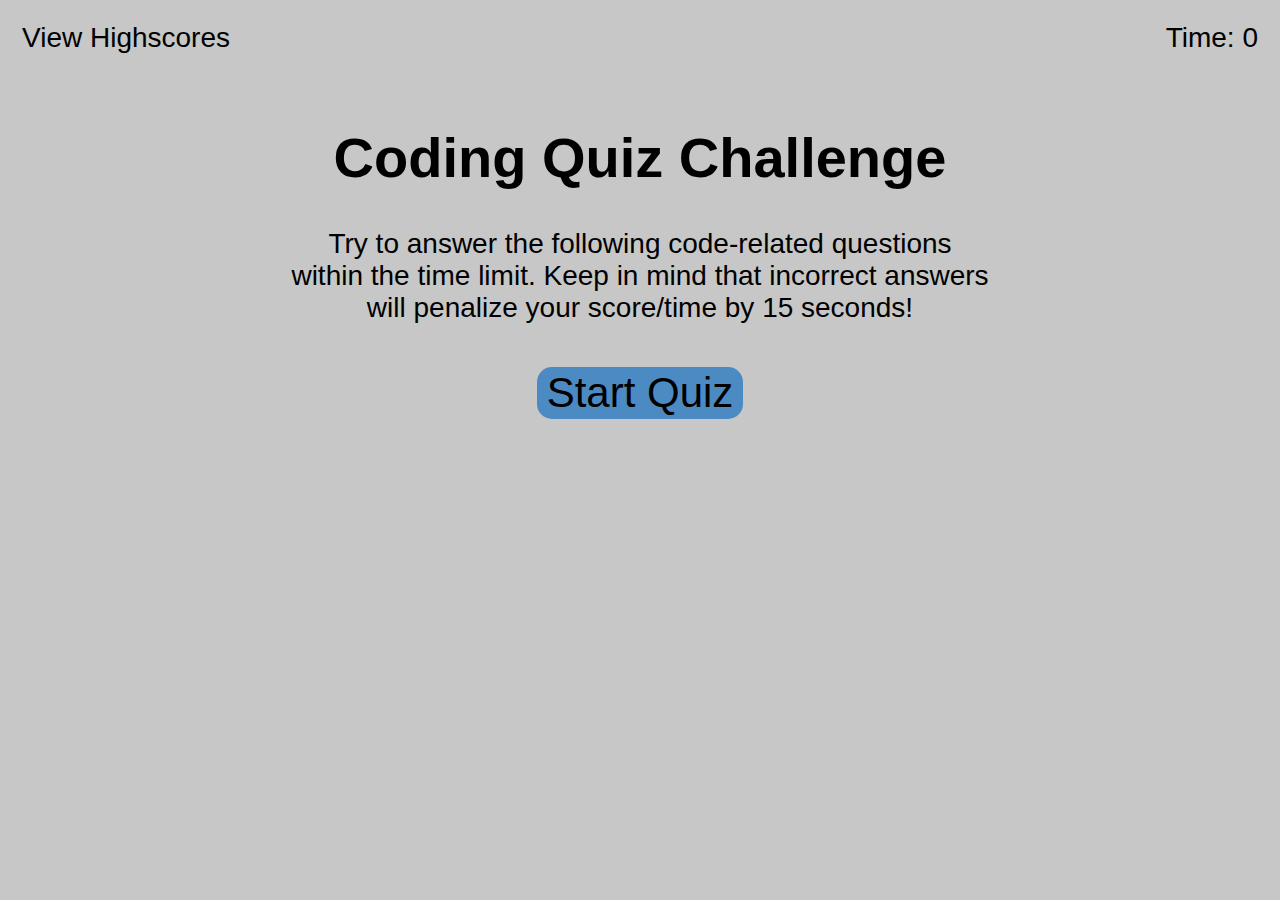
<file: index.html>
<!DOCTYPE html>
<html lang="en">
<head>
  <meta charset="UTF-8">
  <meta name="viewport" content="width=device-width, initial-scale=1.0">
  <meta http-equiv="X-UA-Compatible" content="IE=edge">
  <title>Coding Quiz</title>
  <link rel="stylesheet" href="./assets/css/styles.css">
</head>
<body>
  <div class="scores"><a href="highscores.html">View Highscores</a></div>
  <div class="timer">Time: <span id="time">0</span></div>
  <div class="wrapper">
    <div id="start-screen" class="start">
      <h1>Coding Quiz Challenge</h1>
      <p>
        Try to answer the following code-related questions within the time
        limit. Keep in mind that incorrect answers will penalize your
        score/time by 15 seconds!
      </p>
      <button id="start">Start Quiz</button>
    </div>
    <div id="questions" class="hide">
      <h2 id="question-title"></h2>
      <div id="choices" class="choices"></div>
    </div>
    <div id="end-screen" class="hide">
      <h2>How did you do?</h2>
      <p>Your final score is <span id="final-score"></span>.</p>
      <p>
        Enter initials: <input type="text" id="initials" maxlength="3">
        <button id="submit">Submit</button>
      </p>
    </div>
    <div id="feedback" class="feedback hide"></div>
  </div>
  <script src="./assets/js/questions.js"></script>
  <script src="./assets/js/logic.js"></script>
</body>
</html>
</file>
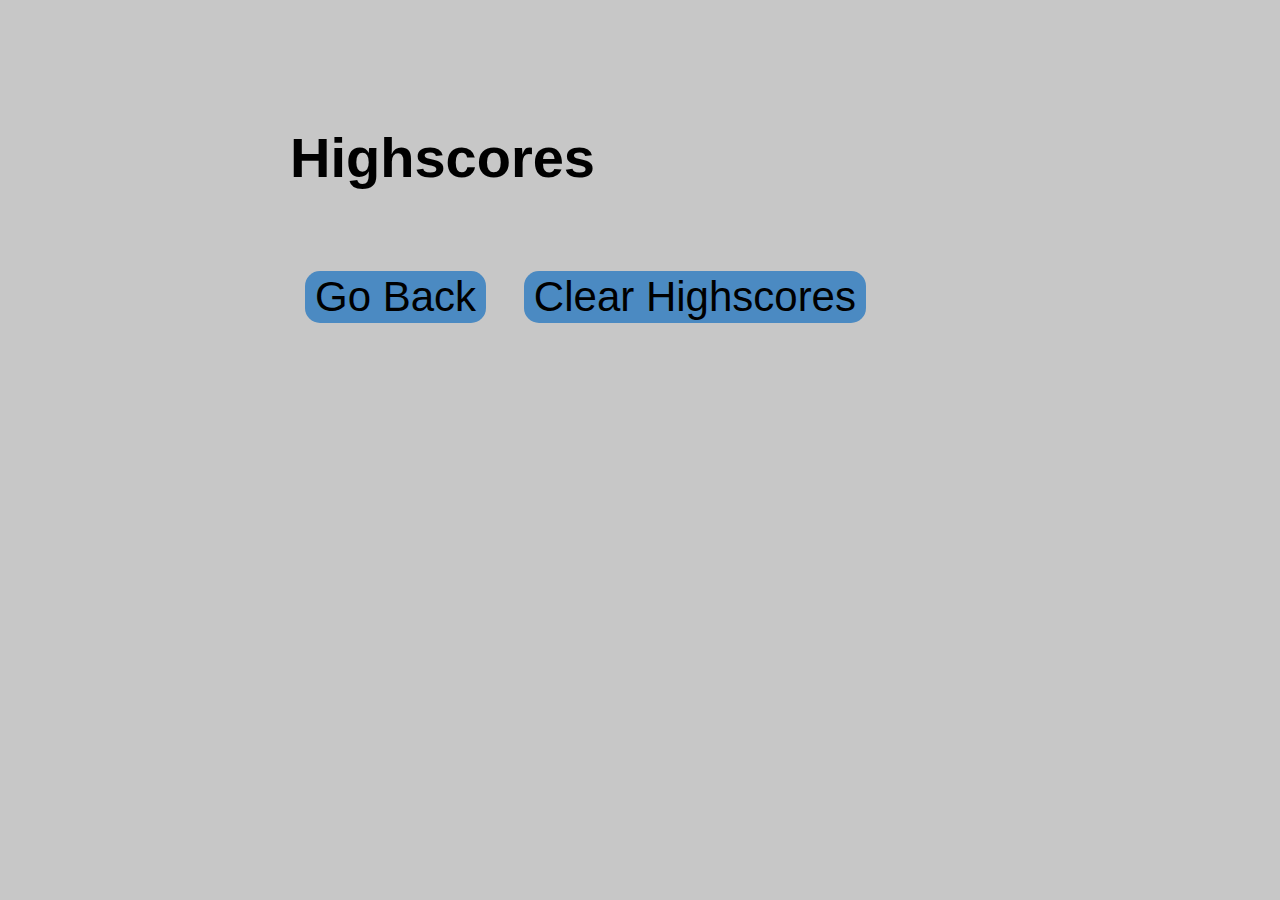
<file: highscores.html>
<!DOCTYPE html>
<html lang="en">
<head>
  <meta charset="UTF-8">
  <meta name="viewport" content="width=device-width, initial-scale=1.0">
  <meta http-equiv="X-UA-Compatible" content="IE=edge">
  <title>Highscores</title>
  <link rel="stylesheet" href="./assets/css/styles.css">
</head>
<body>
  <div class="wrapper">
    <h1>Highscores</h1>
    <ol id="highscores"></ol>
    <a href="index.html"><button>Go Back</button></a>
    <button id="clear">Clear Highscores</button>
  </div>
  <script src="./assets/js/highscores.js"></script>
</body>
</html>
</file>
<file: assets/css/styles.css>
body {
  font-family: 'Franklin Gothic Medium', 'Arial Narrow', Arial, sans-serif;
  font-size: 175%;
  background-color: #C7C7C7;
}

a {
  color: black;
  text-decoration: none;
  transition: color 0.1s;
}

a:hover {
  color: black;
}

button {
  display: inline-block;
  margin: 15px;
  font-size: 150%;
  background-color: #4B8AC2;
  border-radius: 15px;
  padding: 2px 10px;
  color: black;
  border: 0;
 
}

button:hover {
  background-color: #63B6FF;
}

.choices button {
  display: block;
}

input[type="text"] {
  font-size: 100%;
}

ol {
  padding-left: 0px;
  max-height: 400px;
  overflow: auto;
}

li {
  padding: 5px;
  list-style: decimal inside none;
}

li:nth-child(odd) {
  background-color: #bababa ;
}

.wrapper {
  margin: 125px auto 0 auto;
  max-width: 700px;
}

.hide {
  display: none;
}

.start {
  text-align: center;
}

.scores {
  position: absolute;
  top: 22px;
  left: 22px;
}

.feedback {
  font-style: italic;
  font-size: 120%;
  margin-top: 20px;
  padding-top: 10px;
  color: gray;
  border-top: 2px solid #ccc;
}

.timer {
  position: absolute;
  top: 22px;
  right: 22px;
}
</file>
